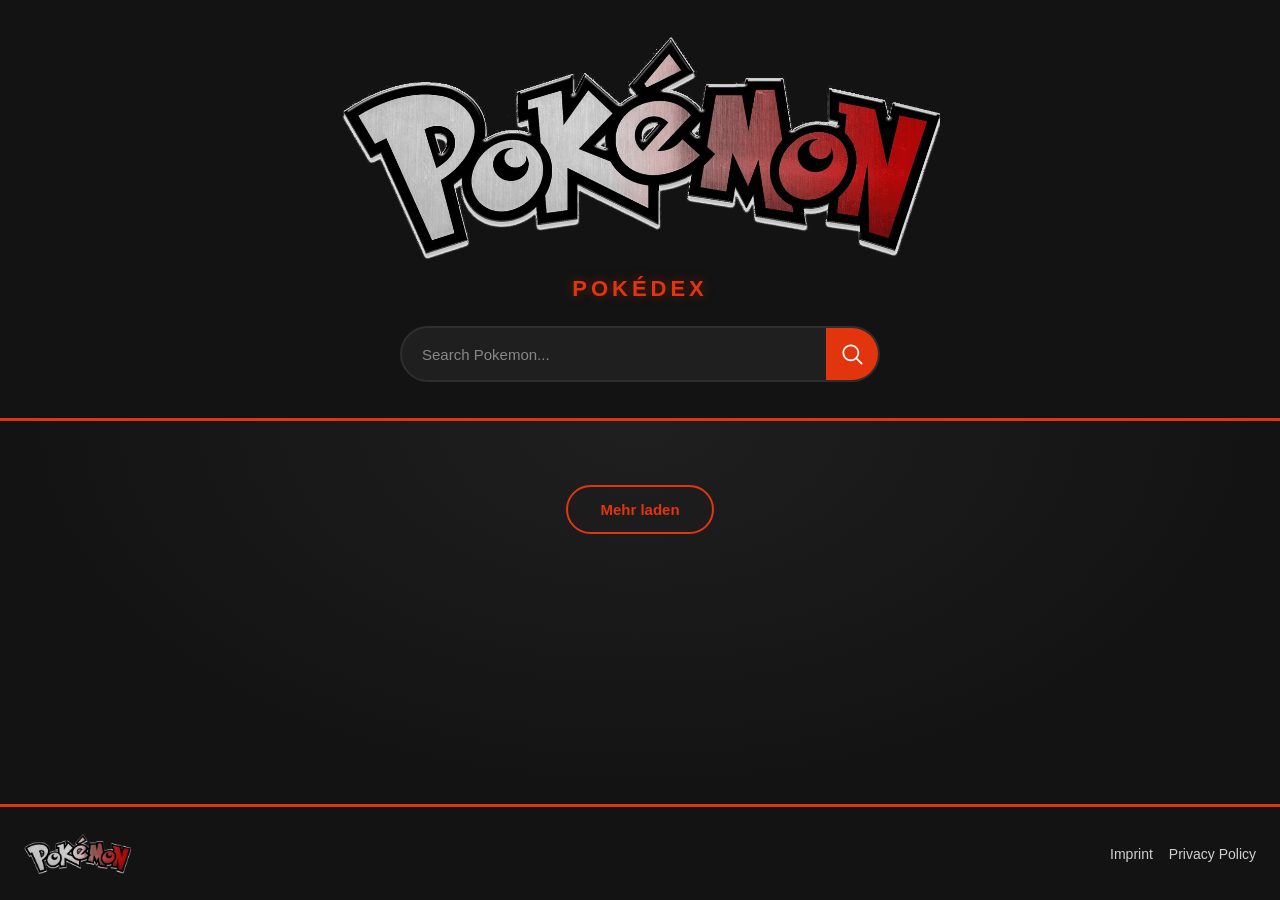
<file: index.html>
<!DOCTYPE html>
<html lang="de">

<head>
    <meta charset="UTF-8">
    <meta name="viewport" content="width=device-width, initial-scale=1.0">
    <title>PokeDex</title>

    <link rel="icon" type="image/x-icon" href="./assets/icons/pokeball.png">

    <link rel="stylesheet" href="./styles/standard.css">
    <link rel="stylesheet" href="./styles/style.css">
    <link rel="stylesheet" href="./styles/assets.css">
    <link rel="stylesheet" href="./styles/dialog.css">
    <link rel="stylesheet" href="./styles/header.css">
    <link rel="stylesheet" href="./styles/footer.css">
    <link rel="stylesheet" href="./styles/loading.css">
    <link rel="stylesheet" href="./styles/media.css">

    <script src="./scripts/template.js"></script>
    <script src="./scripts/script.js"></script>

</head>

<body onload="init()">
    <div id="loadingOverlay" class="loading_overlay hidden">
        <img src="./assets/icons/pokeball.png" alt="Lädt..." class="loading_spinner">
    </div>

    <header data-id="header">
        <a class="header_logo" href="./index.html"><img src="./assets/icons/pokemon_logo_sw.png" alt="Pokemon Logo"></a>
        <h1 class="site_title">Pokédex</h1>
        <div class="search_container">
            <input data-id="search-input" id="searchInput" type="text" placeholder="Search Pokemon..."
                onkeydown="handleSearchKeydown(event)" oninput="handleSearchInput()">
            <button type="button" class="searchBtn" data-id="search-button" onclick="searchPokemon()"
                aria-label="Pokémon suchen">Search</button>
        </div>
    </header>

    <main data-id="content">
        <section class="pokedex_grid" id="pokedexGrid"></section>
        <button data-id="load-more-button" type="button" class="loadMoreBtn" id="loadMoreBtn"
            onclick="loadMorePokemon()" aria-label="Weitere Pokémon laden">
            Load more
        </button>
    </main>

    <dialog data-id="dialog" id="pokemonDialog" class="pokemon_dialog" onclick="handleDialogClick(event)"
        aria-labelledby="pokemonDialogTitle">
        <div data-id="overlay-pokemon-name" id="pokemonDialogContent"></div>
        <button data-id="close-dialog-button" type="button" class="dialogCloseBtn" onclick="closePokemonDialog()"
            aria-label="Dialog schließen">✕</button>
        <div class="dialog_nav">
            <button data-id="prev-button" type="button" class="dialogNavBtn" id="prevPokemonBtn"
                onclick="showPreviousPokemon()" aria-label="Vorheriges Pokémon">←</button>
            <button data-id="next-button" type="button" class="dialogNavBtn" id="nextPokemonBtn"
                onclick="showNextPokemon()" aria-label="Nächstes Pokemon">→</button>
        </div>
    </dialog>

    <footer data-id="footer">
        <div class="footer_content">
            <a class="footer_logo" href="./index.html"><img src="./assets/icons/pokemon_logo_sw.png"
                    alt="Pokemon Logo"></a>
            <nav class="footer_links" aria-label="Legal Links">
                <a href="./imprint.html">Imprint</a>
                <a href="./privacy_policy.html">Privacy Policy</a>
            </nav>
        </div>
    </footer>
</body>

</html>
</file>
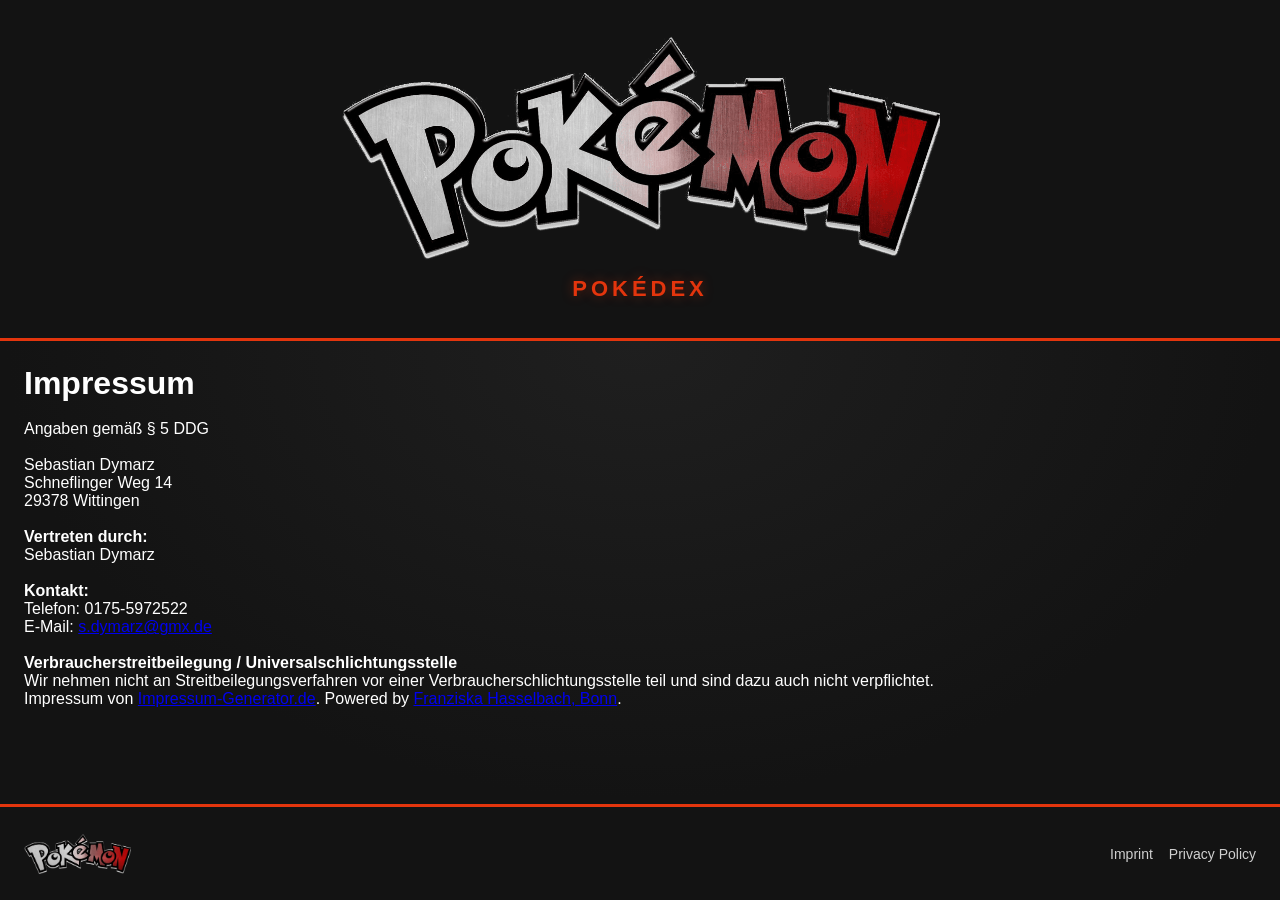
<file: imprint.html>
<!DOCTYPE html>
<html lang="de">

<head>
    <meta charset="UTF-8">
    <meta name="viewport" content="width=device-width, initial-scale=1.0">
    <title>PokeDex</title>

    <link rel="icon" type="image/x-icon" href="./assets/icons/pokeball.png">

    <link rel="stylesheet" href="./styles/standard.css">
    <link rel="stylesheet" href="./styles/style.css">
    <link rel="stylesheet" href="./styles/link_sites.css">
    <link rel="stylesheet" href="./styles/header.css">
    <link rel="stylesheet" href="./styles/footer.css">
    <link rel="stylesheet" href="./styles/media.css">

</head>

<body>
    <header data-id="header">
        <a class="header_logo" href="./index.html"><img src="./assets/icons/pokemon_logo_sw.png" alt="Pokemon Logo"></a>
        <h1 class="site_title">Pokédex</h1>
    </header>

    <main>
        <h1>Impressum</h1>
        <br>
        <p>Angaben gemäß § 5 DDG</p>
        <br>
        <p>Sebastian Dymarz
            <br>
            Schneflinger Weg 14<br>
            29378 Wittingen <br>
        </p>
        <br>
        <p> <strong>Vertreten durch: </strong><br>
            Sebastian Dymarz<br>
        </p>
        <br>
        <p><strong>Kontakt:</strong> <br>
            Telefon: 0175-5972522<br>
            E-Mail: <a href="mailto:s.dymarz@gmx.de">s.dymarz@gmx.de</a></br></p>

        <br>
        <p><strong>Verbraucherstreitbeilegung / Universalschlichtungsstelle</strong>
            <br>Wir nehmen nicht an Streitbeilegungsverfahren vor einer Verbraucherschlichtungsstelle teil und sind dazu
            auch
            nicht verpflichtet.
        </p>
        <p>Impressum von <a href="https://impressum-generator.de" rel="dofollow">Impressum-Generator.de</a>. Powered by
            <a href="https://www.kanzlei-hasselbach.de/" rel="nofollow">Franziska Hasselbach, Bonn</a>.
        </p>
    </main>

    <footer data-id="footer">
        <div class="footer_content">
            <a class="footer_logo" href="./index.html"><img src="./assets/icons/pokemon_logo_sw.png"
                    alt="Pokemon Logo"></a>
            <nav class="footer_links" aria-label="Legal Links">
                <a href="./imprint.html">Imprint</a>
                <a href="./privacy_policy.html">Privacy Policy</a>
            </nav>
        </div>
    </footer>
</body>



</html>
</file>
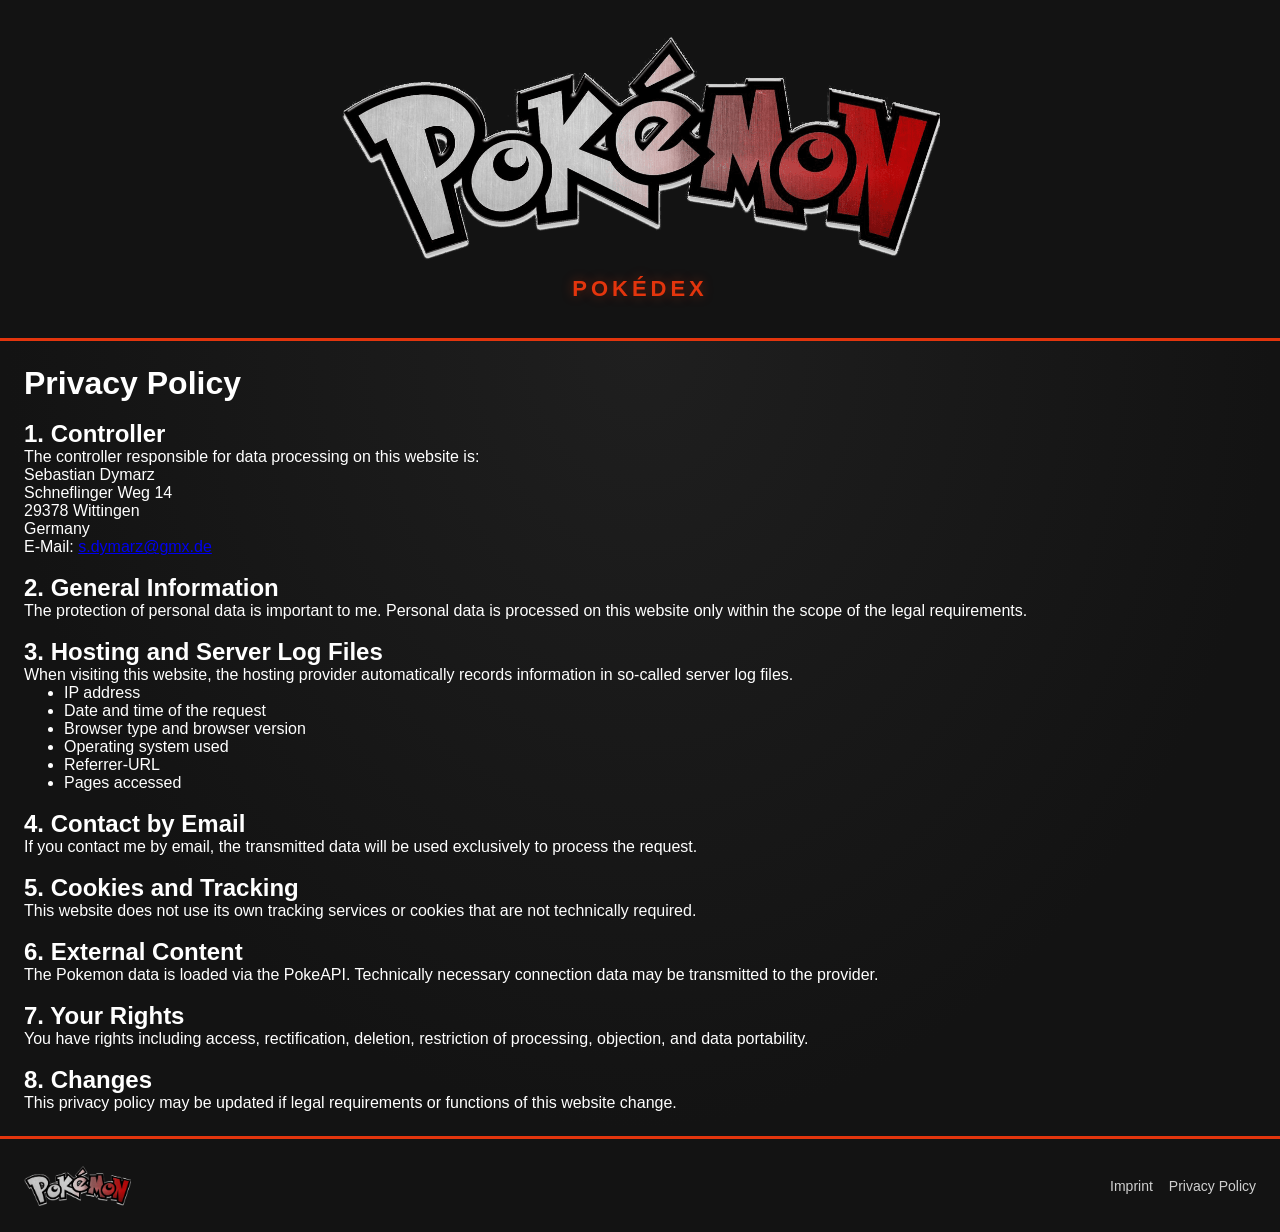
<file: privacy_policy.html>
<!DOCTYPE html>
<html lang="de">

<head>
    <meta charset="UTF-8">
    <meta name="viewport" content="width=device-width, initial-scale=1.0">
    <title>PokeDex</title>

    <link rel="icon" type="image/x-icon" href="./assets/icons/pokeball.png">

    <link rel="stylesheet" href="./styles/standard.css">
    <link rel="stylesheet" href="./styles/style.css">
    <link rel="stylesheet" href="./styles/link_sites.css">
    <link rel="stylesheet" href="./styles/header.css">
    <link rel="stylesheet" href="./styles/footer.css">
    <link rel="stylesheet" href="./styles/media.css">

</head>

<body>
    <header data-id="header">
        <a class="header_logo" href="./index.html"><img src="./assets/icons/pokemon_logo_sw.png" alt="Pokemon Logo"></a>
        <h1 class="site_title">Pokédex</h1>
    </header>

    <main>
        <h1>Privacy Policy</h1>
        <br>
        <h2>1. Controller</h2>

        <p>The controller responsible for data processing on this website is:</p>
        <p>Sebastian Dymarz
            <br>
            Schneflinger Weg 14
            <br>
            29378 Wittingen
            <br>
            Germany
        </p>
        <p>E-Mail:
            <a href="mailto:s.dymarz@gmx.de">s.dymarz@gmx.de</a>
        </p>

        <br>

        <h2>2. General Information</h2>

        <p>The protection of personal data is important to me. Personal data is processed on this website only within
            the
            scope of the legal requirements.</p>

        <br>

        <h2>3. Hosting and Server Log Files</h2>

        <p>When visiting this website, the hosting provider automatically records information in so-called server log
            files.
        </p>
        <ul>
            <li>IP address</li>
            <li>Date and time of the request</li>
            <li>Browser type and browser version</li>
            <li>Operating system used</li>
            <li>Referrer-URL</li>
            <li>Pages accessed</li>
        </ul>

        <br>

        <h2>4. Contact by Email</h2>

        <p>If you contact me by email, the transmitted data will be used exclusively to process the request.</p>

        <br>

        <h2>5. Cookies and Tracking</h2>

        <p>This website does not use its own tracking services or cookies that are not technically required.</p>

        <br>

        <h2>6. External Content</h2>

        <p>The Pokemon data is loaded via the PokeAPI. Technically necessary connection data may be transmitted to the
            provider.</p>

        <br>

        <h2>7. Your Rights</h2>

        <p>You have rights including access, rectification, deletion, restriction of processing, objection, and data
            portability.</p>

        <br>

        <h2>8. Changes</h2>

        <p>This privacy policy may be updated if legal requirements or functions of this website change.</p>
    </main>

    <footer data-id="footer">
        <div class="footer_content">
            <a class="footer_logo" href="./index.html"><img src="./assets/icons/pokemon_logo_sw.png"
                    alt="Pokemon Logo"></a>
            <nav class="footer_links" aria-label="Legal Links">
                <a href="./imprint.html">Imprint</a>
                <a href="./privacy_policy.html">Privacy Policy</a>
            </nav>
        </div>
    </footer>

</html>

</body>
</file>
<file: styles/standard.css>
* {
    margin: 0;
    box-sizing: border-box;
    scroll-behavior: smooth;
    font-family: Arial, Helvetica, sans-serif;
}

.no-scroll {
    overflow: hidden;
}
</file>
<file: styles/style.css>
:root {
    --pokedex-black: #131313;
    --pokedex-red: #e3350d;
    --pokedex-red-glow: rgba(227, 53, 13, 0.4);
}

.type_bg_fire {
    background: linear-gradient(135deg, #ee8130 0%, #1f1f1f 65%);
}

.type_bg_water {
    background: linear-gradient(135deg, #6390f0 0%, #1f1f1f 65%);
}

.type_bg_grass {
    background: linear-gradient(135deg, #7ac74c 0%, #1f1f1f 65%);
}

.type_bg_electric {
    background: linear-gradient(135deg, #f7d02c 0%, #1f1f1f 65%);
}

.type_bg_psychic {
    background: linear-gradient(135deg, #f95587 0%, #1f1f1f 65%);
}

.type_bg_ice {
    background: linear-gradient(135deg, #96d9d6 0%, #1f1f1f 65%);
}

.type_bg_dragon {
    background: linear-gradient(135deg, #6f35fc 0%, #1f1f1f 65%);
}

.type_bg_dark {
    background: linear-gradient(135deg, #705746 0%, #1f1f1f 65%);
}

.type_bg_fairy {
    background: linear-gradient(135deg, #d685ad 0%, #1f1f1f 65%);
}

.type_bg_normal {
    background: linear-gradient(135deg, #a8a77a 0%, #1f1f1f 65%);
}

.type_bg_fighting {
    background: linear-gradient(135deg, #c22e28 0%, #1f1f1f 65%);
}

.type_bg_flying {
    background: linear-gradient(135deg, #a98ff3 0%, #1f1f1f 65%);
}

.type_bg_poison {
    background: linear-gradient(135deg, #a33ea1 0%, #1f1f1f 65%);
}

.type_bg_ground {
    background: linear-gradient(135deg, #e2bf65 0%, #1f1f1f 65%);
}

.type_bg_rock {
    background: linear-gradient(135deg, #b6a136 0%, #1f1f1f 65%);
}

.type_bg_bug {
    background: linear-gradient(135deg, #a6b91a 0%, #1f1f1f 65%);
}

.type_bg_ghost {
    background: linear-gradient(135deg, #735797 0%, #1f1f1f 65%);
}

.type_bg_steel {
    background: linear-gradient(135deg, #b7b7ce 0%, #1f1f1f 65%);
}

body {
    display: flex;
    flex-direction: column;
    min-height: 100vh;
    background-color: var(--pokedex-black);
}

main {
    flex: 1;
    position: relative;
    background: radial-gradient(ellipse at top, #1f1f1f 0%, #131313 70%);
}

.search_container {
    display: flex;
    align-items: center;
    margin-top: 24px;
    width: 100%;
    max-width: 480px;
    background-color: #1f1f1f;
    border: 2px solid #2e2e2e;
    border-radius: 999px;
    overflow: hidden;
    transition: border-color 0.2s ease, box-shadow 0.2s ease;
}

.search_container:focus-within {
    border-color: var(--pokedex-red);
    box-shadow: 0 0 0 3px var(--pokedex-red-glow);
}

#searchInput {
    flex: 1;
    border: none;
    background: transparent;
    outline: none;
    padding: 14px 20px;
    color: #ffffff;
    font-size: 15px;
}

#searchInput::placeholder {
    color: #888888;
}

.pokedex_grid {
    display: grid;
    grid-template-columns: repeat(auto-fill, minmax(180px, 1fr));
    gap: 20px;
    padding: 32px 24px;
    max-width: 1200px;
    margin: 0 auto;
}

.pokemon_card {
    display: flex;
    flex-direction: column;
    align-items: center;
    border: 2px solid #2e2e2e;
    border-radius: 16px;
    padding: 20px;
    text-align: center;
    transition: transform 0.2s ease, border-color 0.2s ease, box-shadow 0.2s ease;
    cursor: pointer;
}

.pokemon_card:hover {
    transform: translateY(-4px);
    box-shadow: 0 8px 20px -8px var(--pokedex-red-glow);
}

.pokemon_image {
    width: 100%;
    max-width: 140px;
    height: auto;
}

.pokemon_name {
    margin: 8px 0 4px;
    color: white;
    font-weight: 600;
    text-transform: capitalize;
}

.pokemon_types {
    display: flex;
    gap: 6px;
    flex-wrap: wrap;
    justify-content: center;
    margin-top: 4px;
}

.type_badge {
    padding: 4px 12px;
    border-radius: 999px;
    font-size: 12px;
    font-weight: 600;
    text-transform: capitalize;
    color: white;
    background-color: #555;
}

.search_error {
    grid-column: 1 / -1;
    text-align: center;
    color: #aaaaaa;
    padding: 48px 24px;
    font-size: 15px;
}
</file>
<file: styles/assets.css>
.searchBtn {
    display: flex;
    align-items: center;
    justify-content: center;
    border: none;
    background-color: var(--pokedex-red);
    background-image: url("../assets/icons/search.svg");
    background-repeat: no-repeat;
    background-position: center;
    background-size: 25px;
    width: 52px;
    height: 52px;
    padding: 0;
    font-size: 0;
    cursor: pointer;
    transition: transform 0.2s ease, box-shadow 0.2s ease, background-color 0.2s ease;
}

.searchBtn:hover {
    transform: scale(1.1);
    background-color: #ff4d26;
    box-shadow: 0 0 16px 2px var(--pokedex-red-glow);
}

.searchBtn:active {
    transform: scale(0.95);
    filter: brightness(0.9);
}

.loadMoreBtn {
    display: block;
    margin: 0 auto 48px;
    padding: 14px 32px;
    border: 2px solid var(--pokedex-red);
    border-radius: 999px;
    background-color: transparent;
    color: var(--pokedex-red);
    font-weight: 600;
    font-size: 15px;
    cursor: pointer;
    transition: background-color 0.2s ease, color 0.2s ease, transform 0.2s ease;
}

.loadMoreBtn:hover {
    background-color: var(--pokedex-red);
    color: white;
    transform: translateY(-2px);
}

.loadMoreBtn:active {
    transform: translateY(0);
}

.loadMoreBtn:disabled {
    opacity: 0.5;
    cursor: not-allowed;
    transform: none;
}

.loadMoreBtn.hidden {
    display: none;
}
</file>
<file: styles/dialog.css>
.pokemon_dialog {
    position: fixed;
    top: 50%;
    left: 50%;
    transform: translate(-50%, -50%);
    margin: 0;
    border: none;
    border-radius: 20px;
    padding: 32px;
    max-width: 420px;
    width: 90%;
    max-height: 85vh;
    overflow-y: auto;
    color: white;
}

.pokemon_dialog::backdrop {
    background-color: rgba(0, 0, 0, 0.7);
}

.dialogCloseBtn {
    position: absolute;
    top: 16px;
    right: 16px;
    border: none;
    background: transparent;
    color: white;
    font-size: 18px;
    cursor: pointer;
    opacity: 0.7;
    transition: color 0.2s ease, opacity 0.2s ease;
}

.dialogCloseBtn:hover {
    color: var(--pokedex-red);
    opacity: 1;
}

.pokemon_detail_image {
    display: block;
    width: 100%;
    max-width: 220px;
    margin: 0 auto;
}

.pokemon_detail_name {
    text-align: center;
    text-transform: capitalize;
    margin: 12px 0;
}

.pokemon_detail_meta {
    display: flex;
    justify-content: center;
    gap: 24px;
    margin: 16px 0;
    font-size: 14px;
    color: #cccccc;
}

.pokemon_detail_stats {
    display: flex;
    flex-direction: column;
    gap: 8px;
    margin-top: 16px;
}

.stat_row {
    display: grid;
    grid-template-columns: 90px 1fr 32px;
    align-items: center;
    gap: 8px;
    font-size: 13px;
}

.stat_label {
    text-transform: capitalize;
    color: #aaaaaa;
}

.stat_bar {
    height: 6px;
    background-color: #2e2e2e;
    border-radius: 999px;
    overflow: hidden;
}

.stat_bar_fill {
    height: 100%;
    background-color: var(--pokedex-red);
    border-radius: 999px;
}

.dialog_nav {
    display: flex;
    justify-content: space-between;
    margin-top: 24px;
}

.dialogNavBtn {
    border: none;
    background-color: rgba(255, 255, 255, 0.1);
    color: white;
    width: 40px;
    height: 40px;
    border-radius: 50%;
    font-size: 16px;
    cursor: pointer;
    transition: background-color 0.2s ease, color 0.2s ease, opacity 0.2s ease;
}

.dialogNavBtn:hover:not(:disabled) {
    background-color: var(--pokedex-red);
}

.dialogNavBtn:disabled {
    opacity: 0.3;
    cursor: not-allowed;
}
</file>
<file: styles/header.css>
header {
    display: flex;
    flex-wrap: wrap;
    width: 100%;
    justify-content: center;
    align-items: center;
    flex-direction: column;
    background-color: var(--pokedex-black);
    border-bottom: 3px solid var(--pokedex-red);
    box-shadow: 0 4px 16px -4px var(--pokedex-red-glow);
    padding: 36px 24px;
}

.header_logo {
    display: block;
    width: 100%;
    max-width: 600px;
}

.header_logo img {
    width: 100%;
    height: auto;
    display: block;
}

.site_title {
    margin-top: 16px;
    color: var(--pokedex-red);
    font-size: 22px;
    font-weight: 700;
    letter-spacing: 4px;
    text-transform: uppercase;
    text-shadow: 0 0 12px var(--pokedex-red-glow);
}
</file>
<file: styles/footer.css>
footer {
    display: flex;
    justify-content: center;
    align-items: center;
    background-color: var(--pokedex-black);
    border-top: 3px solid var(--pokedex-red);
    box-shadow: 0 -4px 16px -4px var(--pokedex-red-glow);
    width: 100%;
    height: 96px;
    padding: 0 24px;
}

.footer_content {
    display: flex;
    justify-content: space-between;
    align-items: center;
    width: 100%;
    max-width: 1440px;
}

.footer_logo {
    height: 40px;
    display: flex;
}

.footer_logo img {
    max-height: 100%;
    width: auto;
    display: block;
}

.footer_links {
    display: flex;
    gap: 16px;
}

.footer_links a {
    color: #ffffff;
    text-decoration: none;
    font-size: 14px;
    opacity: 0.8;
    transition: opacity 0.2s ease;
}

.footer_links a:hover {
    opacity: 1;
    color: var(--pokedex-red);
}
</file>
<file: styles/loading.css>
.loading_overlay {
    position: fixed;
    inset: 0;
    background: rgba(0, 0, 0, 0.4);
    display: flex;
    align-items: center;
    justify-content: center;
    z-index: 1000;
}

.loading_overlay.hidden {
    display: none;
}

.loading_spinner {
    width: 80px;
    height: 80px;
    animation: spin 1s linear infinite;
}

@keyframes spin {
    from {
        transform: rotate(0deg);
    }
    to {
        transform: rotate(360deg);
    }
}
</file>
<file: styles/media.css>
@media screen and (max-width: 480px) {
    footer {
        height: auto;
        padding: 16px 24px;
    }

    .footer_content {
        flex-direction: column;
        justify-content: center;
        gap: 16px;
    }

    .footer_logo {
        height: 40px;
    }

    .footer_links {
        flex-direction: column;
        align-items: center;
        gap: 8px;
    }

    .pokemon_dialog {
        padding: 20px;
    }

    .pokemon_detail_image {
        max-width: 140px;
    }

    .pokemon_detail_meta {
        margin: 12px 0;
    }

    .pokemon_detail_stats {
        margin-top: 12px;
        gap: 6px;
    }

    .dialog_nav {
        margin-top: 16px;
    }
}
</file>
<file: styles/link_sites.css>
main {
    color: white;
    padding: 24px;
}
</file>
